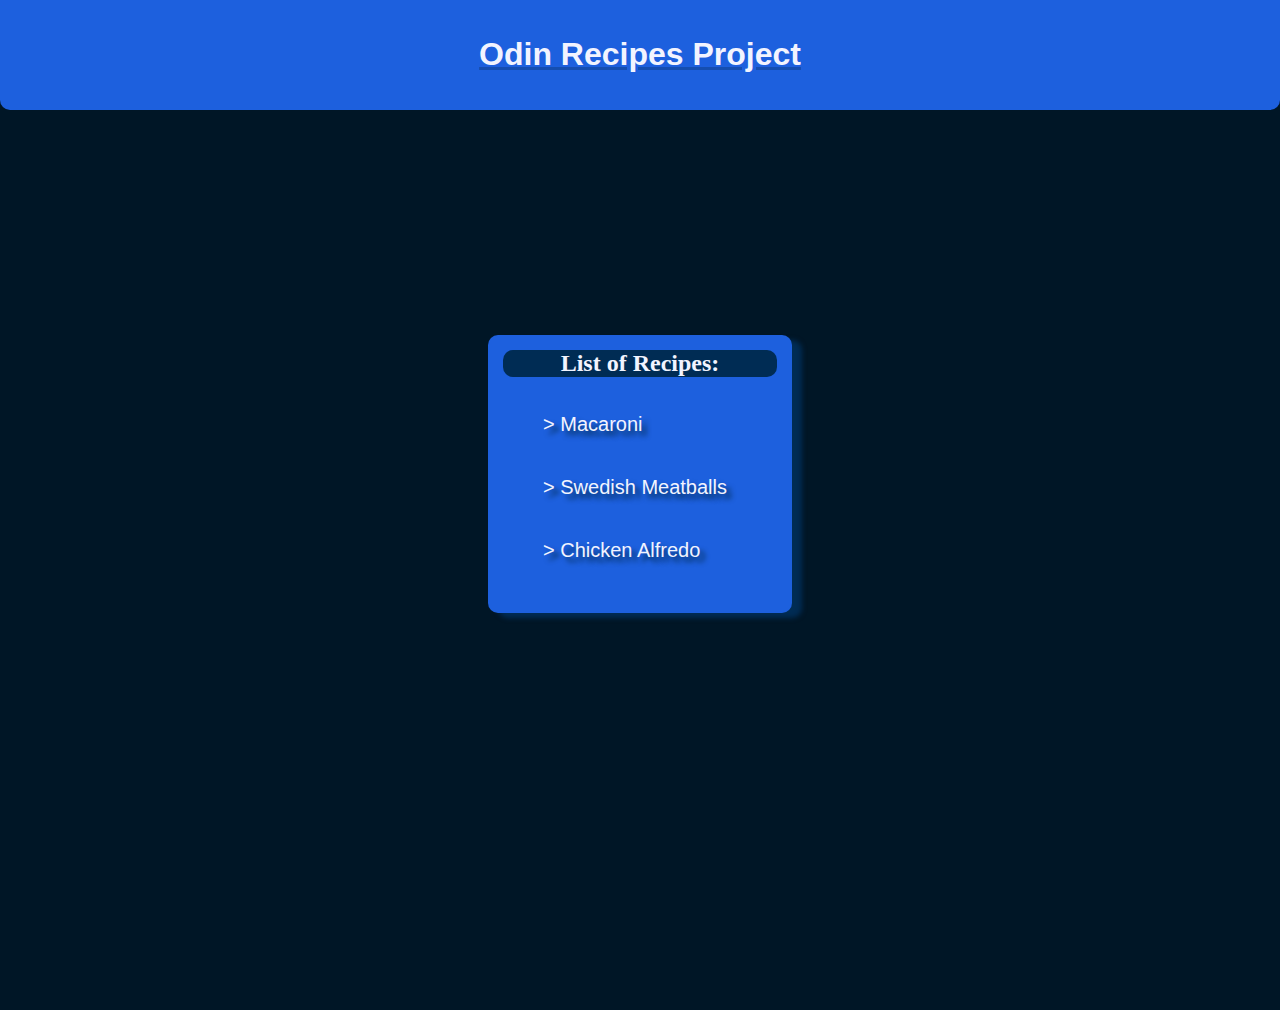
<file: index.html>
<!DOCTYPE html>
<html>
    <head>
        <link rel="stylesheet" href="style.css">
    </head>
    <body>
    <div class="home-title">
        <h1>Odin Recipes Project</h1>
    </div>
    <div class="container">
        <div class="recipe-links">
            <h2>List of Recipes:</h2>
            <ul>
                <li class="recipe-links-first">
                    <a href="recipes/macaroni.html"> > Macaroni</a>
                </li>
                <li>
                    <a href="recipes/meatballs.html"> > Swedish Meatballs</a>
                </li>
                <li>
                    <a href="recipes/chickenalfredo.html"> > Chicken Alfredo</a>
                </li>
            </ul>
        </div>
    </div>
    </body>
</html>
</file>
<file: style.css>
html{
    background-color: #001626;
}

body{
    margin: 0;
    min-height: 100%;
}

h1, h2, h3{
    color: #F2F4FF;
}

p{
    color:white;
}


.recipe-links li{
    text-align: left;
    list-style: none;
    padding-right: 50px;
    padding-bottom: 20px;
    padding-top: 20px;
    text-shadow: 5px 5px 5px #002C54;
    
}

a{
    text-decoration: none;
}

.recipe-links li a{
    text-decoration: none;
    color: #F2F4FF;
    font-size: 20px;
    font-family: Helvetica, sans-serif
}

li a:hover{
    color: #001626;
    text-decoration: underline;
    transition: ease-in-out 0.2s;
}

.container{
    background-color: #001626;
    width: auto;
    height: 100vh;
    display: flex;
    flex-direction: column;
    align-items: center;
}

.home-title{
    width: auto;
    height: auto;
    padding: 15px;
    margin: 0px;
    background-color: #1D60DE;
    border-radius: 0 0 10px 10px;
}

.home-title h1{
    text-align: center;
    color: #F2F4FF;
    font-family: sans-serif, serif;
    text-decoration: underline;
    text-decoration-color: rgb(0, 22, 38, 0.25);
}

.home-title p{
    text-align: center;
    color: white;
    font-family: sans-serif, serif;
    text-decoration: none;
    font-size: 15px;
}

.home-title p a{
    color: white;
    background-color: #001626;
    padding: 15px;
    display: flex;
    align-items: center;
    width: 100px;
    
}

.home-title p a:hover{
    transition: ease-in-out 0.2s;
    color: white;
    background-color: #002C54;
}

.recipe-links{
    background-color: #1D60DE;
    margin:  25vh auto;
    padding: 15px;
    text-align: center;
    height: auto;
    max-width: 50%;
    border-radius: 10px;
    box-shadow: 10px 5px 5px #002C54;
}

.recipe-links-first a{
    margin-left: 0px;
}

.recipe-links h2{
    margin: 0px;
    background-color: #002C54;
    border-radius: 10px;
}


.ingredients, .steps{
    color: white;
    display: flex;
    flex-direction: column;
    align-items: center;
    width: 40%;
}

.ingredients, .steps li, p{
    font-size: 25px;
    padding-bottom: 20px;
}

.container h3{
    background-color: #1D60DE;
    border-radius: 10px;
    font-size: 60px;
    width: auto;
    padding: 0 100px;
    box-shadow: 10px 5px 5px #002C54;
}

.container img{
    margin-top: 75px;
}

.container p{
    max-width: 50vw;
}
</file>
